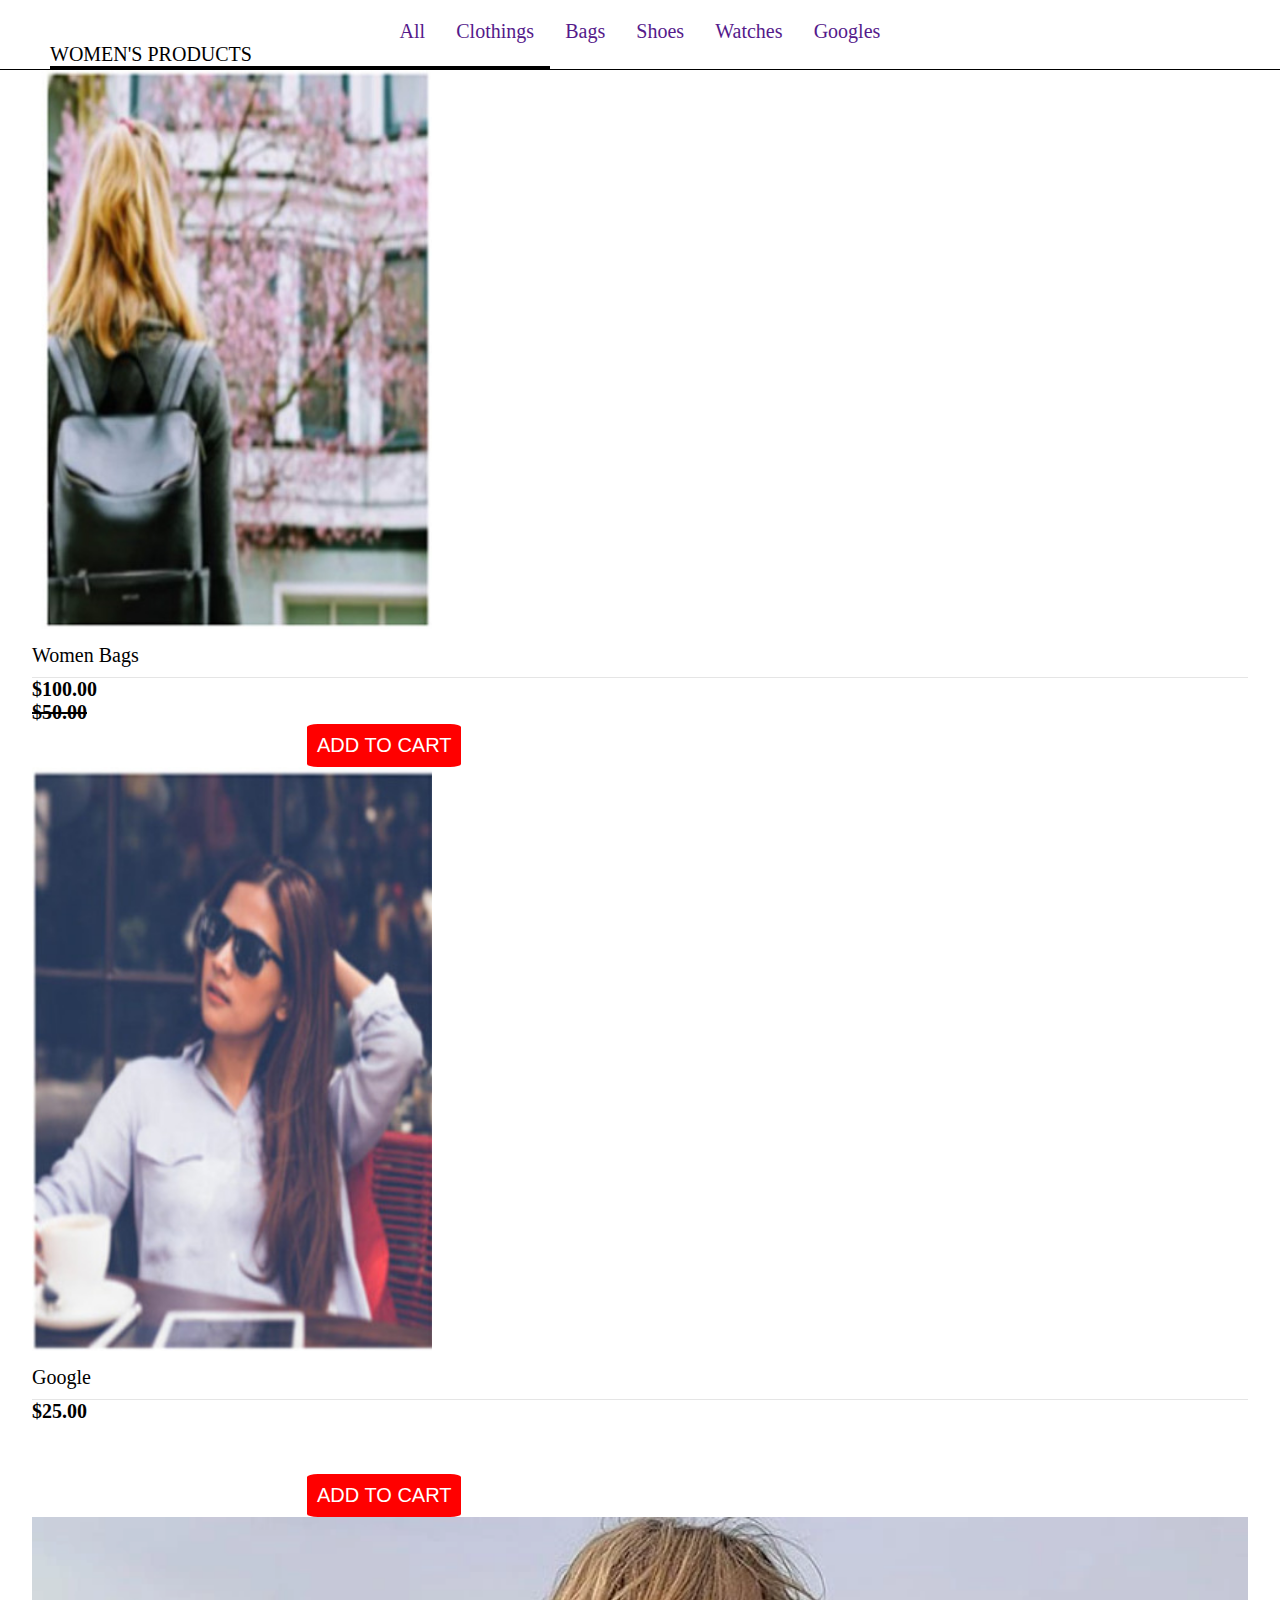
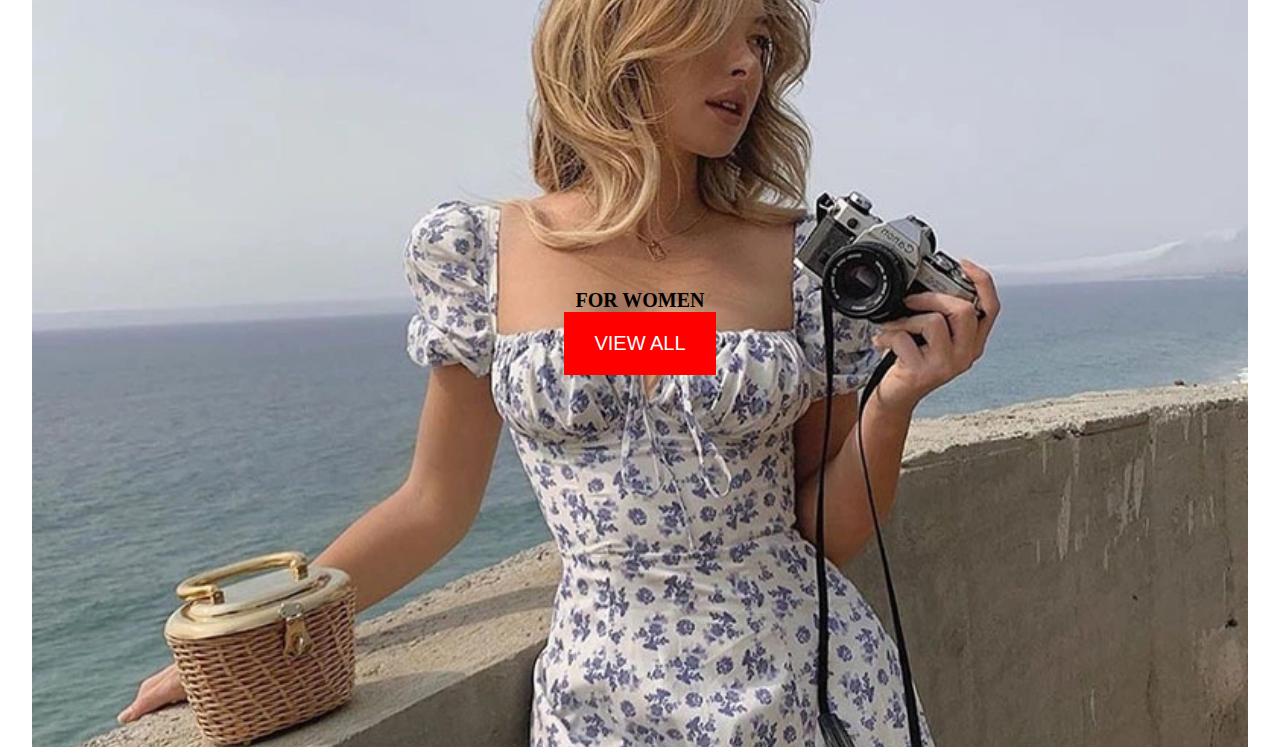
<file: Bai1/index.html>
<!DOCTYPE html>
<html lang="en">
    <head>
        <meta charset="UTF-8">
        <meta name="viewport" content="width=device-width, initial-scale=1.0">
        <title>Women Product</title>

        <link rel="stylesheet"
            href="https://cdn.jsdelivr.net/npm/bootstrap@4.5.3/dist/css/bootstrap.min.css"
            integrity="sha384-TX8t27EcRE3e/ihU7zmQxVncDAy5uIKz4rEkgIXeMed4M0jlfIDPvg6uqKI2xXr2"
            crossorigin="anonymous">
        <link rel="stylesheet" href="./style.css">
    </head>
    <body>
        <div class="header" style="margin-top:20px;">
            <div class="list">
                <ul>
                    <li><a href="">All</a></li>
                    <li><a href="">Clothings</a></li>
                    <li><a href="">Bags</a></li>
                    <li><a href="">Shoes</a></li>
                    <li><a href="">Watches</a></li>
                    <li><a href="">Googles</a></li>
                </ul>
            </div>
            <h2>WOMEN'S PRODUCTS</h2>
        </div>
        <div class="body">
            <div class="row pt-2">
                <div class="col-3">
                    <img src="./image/hinh 1.jpg" alt="">
                    <p class="boder-p">Women Bags</p>
                    <p class="cost">$100.00</p>
                    <p class="line-through cost">$50.00</p>
                    <button>ADD TO CART</button>
                </div>
                <div class="col-3">
                    <img src="./image/hinh 2.jpg" alt="">
                    <p class="boder-p">Google</p>
                    <p class="cost">$25.00</p>
                    <button class="buttonR">ADD TO CART</button>
                </div>
                <div class="col-6">
                    <div class="viewall">
                        <h1>FOR WOMEN</h1>
                        <button>VIEW ALL</button>
                    </div>
                </div>
            </div>
        </div>


        <script src="https://code.jquery.com/jquery-3.5.1.slim.min.js"
            integrity="sha384-DfXdz2htPH0lsSSs5nCTpuj/zy4C+OGpamoFVy38MVBnE+IbbVYUew+OrCXaRkfj"
            crossorigin="anonymous"></script>
        <script
            src="https://cdn.jsdelivr.net/npm/bootstrap@4.5.3/dist/js/bootstrap.bundle.min.js"
            integrity="sha384-ho+j7jyWK8fNQe+A12Hb8AhRq26LrZ/JpcUGGOn+Y7RsweNrtN/tE3MoK7ZeZDyx"
            crossorigin="anonymous"></script>
    </body>
</html>
</file>
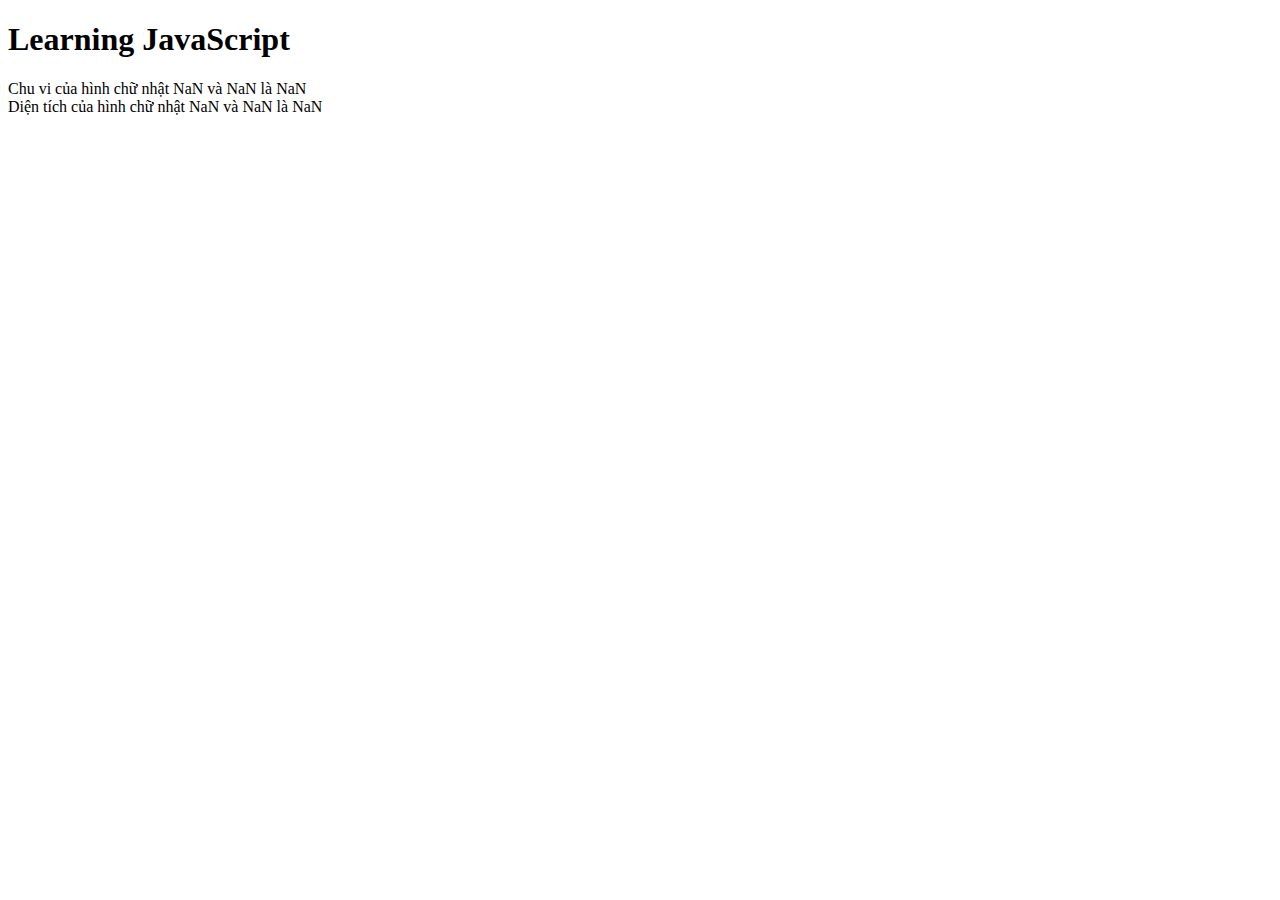
<file: Bai2/index.html>
<!DOCTYPE html>
<html lang="en">
<head>
    <meta charset="UTF-8">
    <meta name="viewport" content="width=device-width, initial-scale=1.0">
    <title>Document</title>
</head>
<body>
    <h1>Learning JavaScript</h1>

    <script>
        function chuvi(a,b){
            return (a+b)*2
        }
        function dientich(a,b){
            return a*b
        }

        var a = parseInt(prompt("Nhập a"))
        var b = parseInt(prompt("Nhập b"))
        var Chuvi = chuvi(a,b)
        var Dientich = dientich(a,b)

        document.write("Chu vi của hình chữ nhật " + a + " và " + b + " là " + Chuvi + "<br>" )
        document.write("Diện tích của hình chữ nhật " + a + " và " + b + " là " + Dientich + "<br>")
    </script>
</body>
</html>
</file>
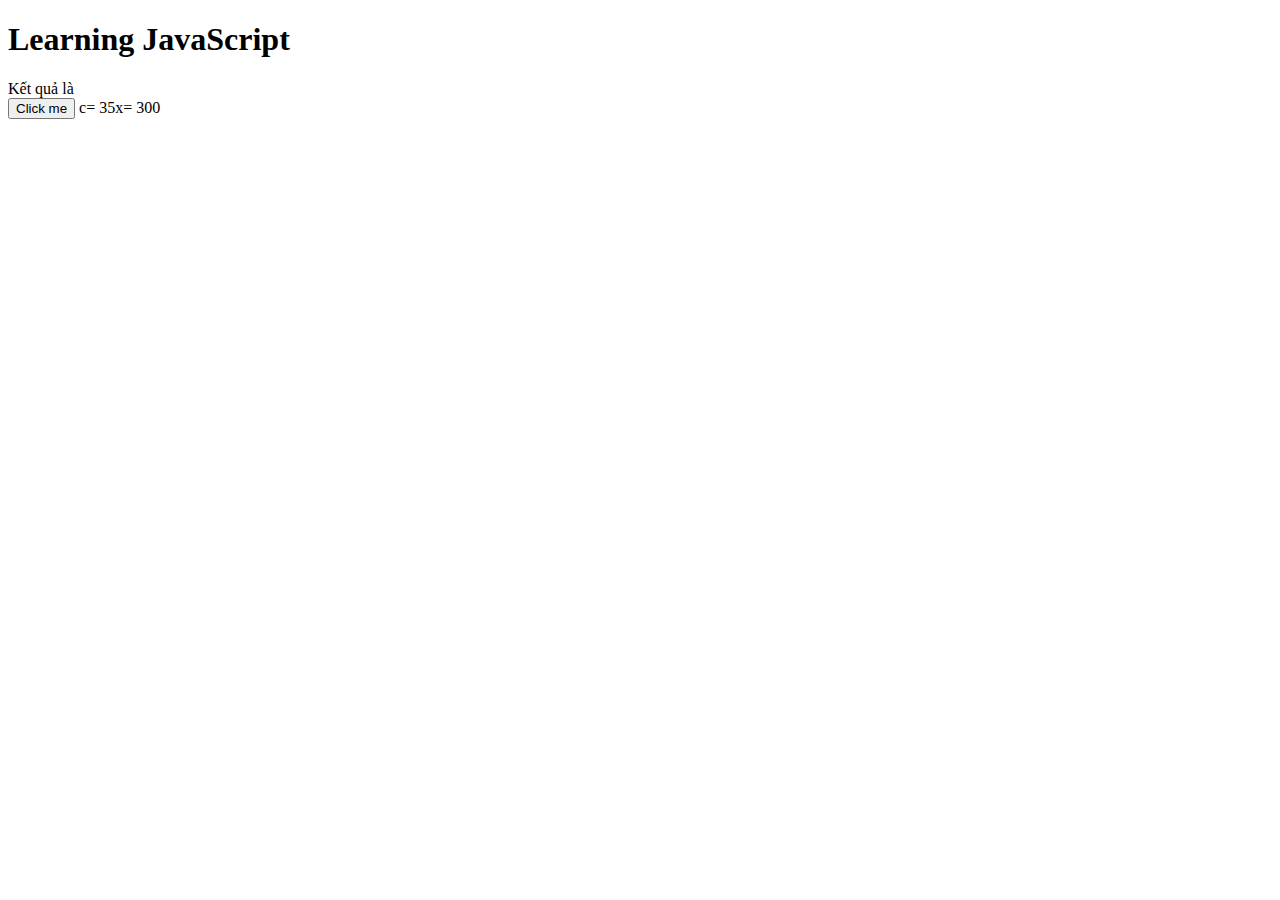
<file: Bai3/index.html>
<!DOCTYPE html>
<html lang="en">
<head>
    <meta charset="UTF-8">
    <meta name="viewport" content="width=device-width, initial-scale=1.0">
    <title>Document</title>
</head>
<body>
    <h1>Learning JavaScript</h1>
    <div id="kq">Kết quả là</div>

    <button onclick="document.write('hello')">Click me</button>

    <script src="./vidu.js"></script>
</body>
</html>
</file>
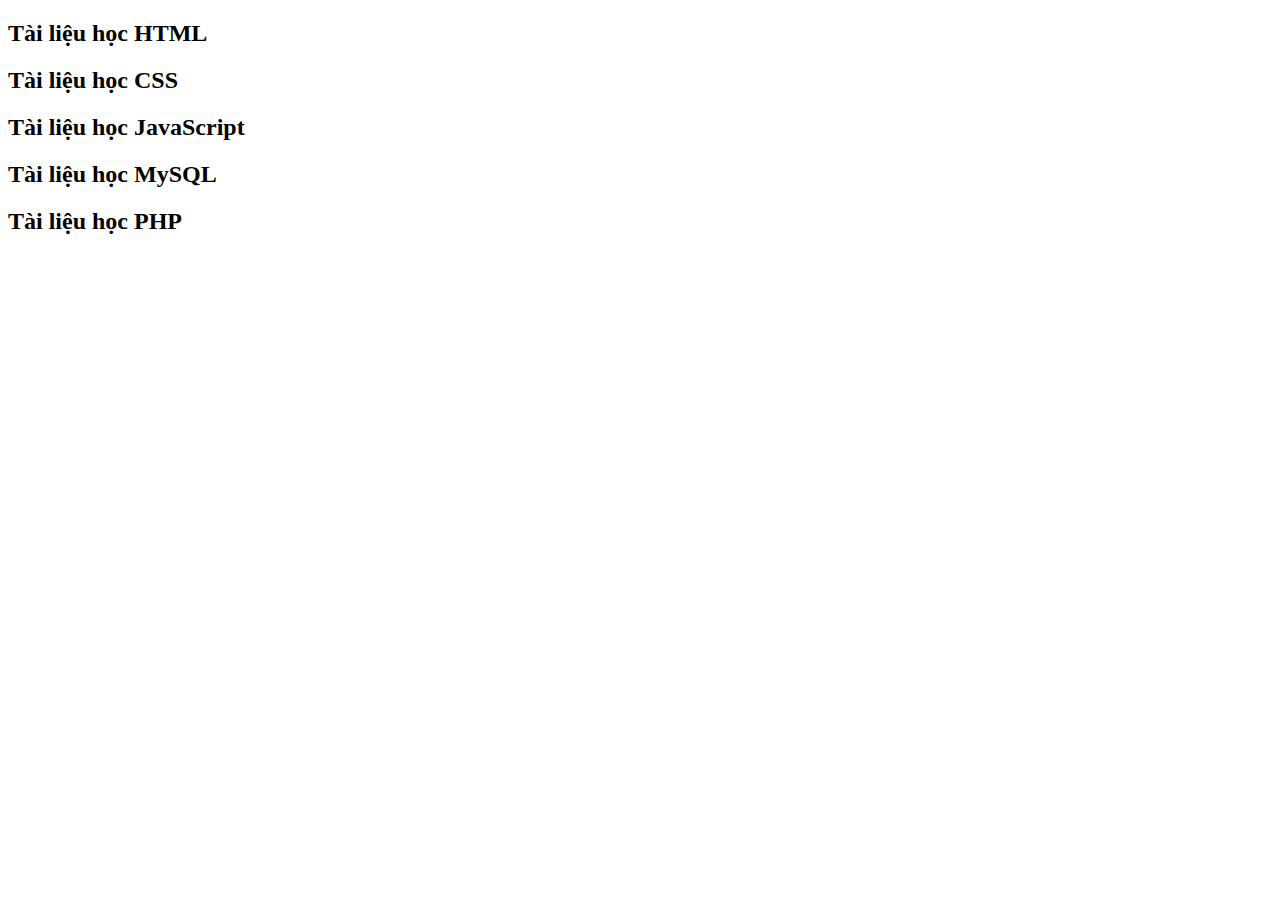
<file: Bai4/index.html>
<!DOCTYPE html>
<html lang="en">
<head>
    <meta charset="UTF-8">
    <meta name="viewport" content="width=device-width, initial-scale=1.0">
    <title>Lập trình web</title>
</head>
<body>
    <h2>Tài liệu học HTML</h2>
    <h2 id="demo1"></h2>
    <h2>Tài liệu học JavaScript</h2>
    <h2 id="demo2"></h2>
    <h2 id="demo3"></h2>

    <script src="./index.js"></script>
</body>
</html>
</file>
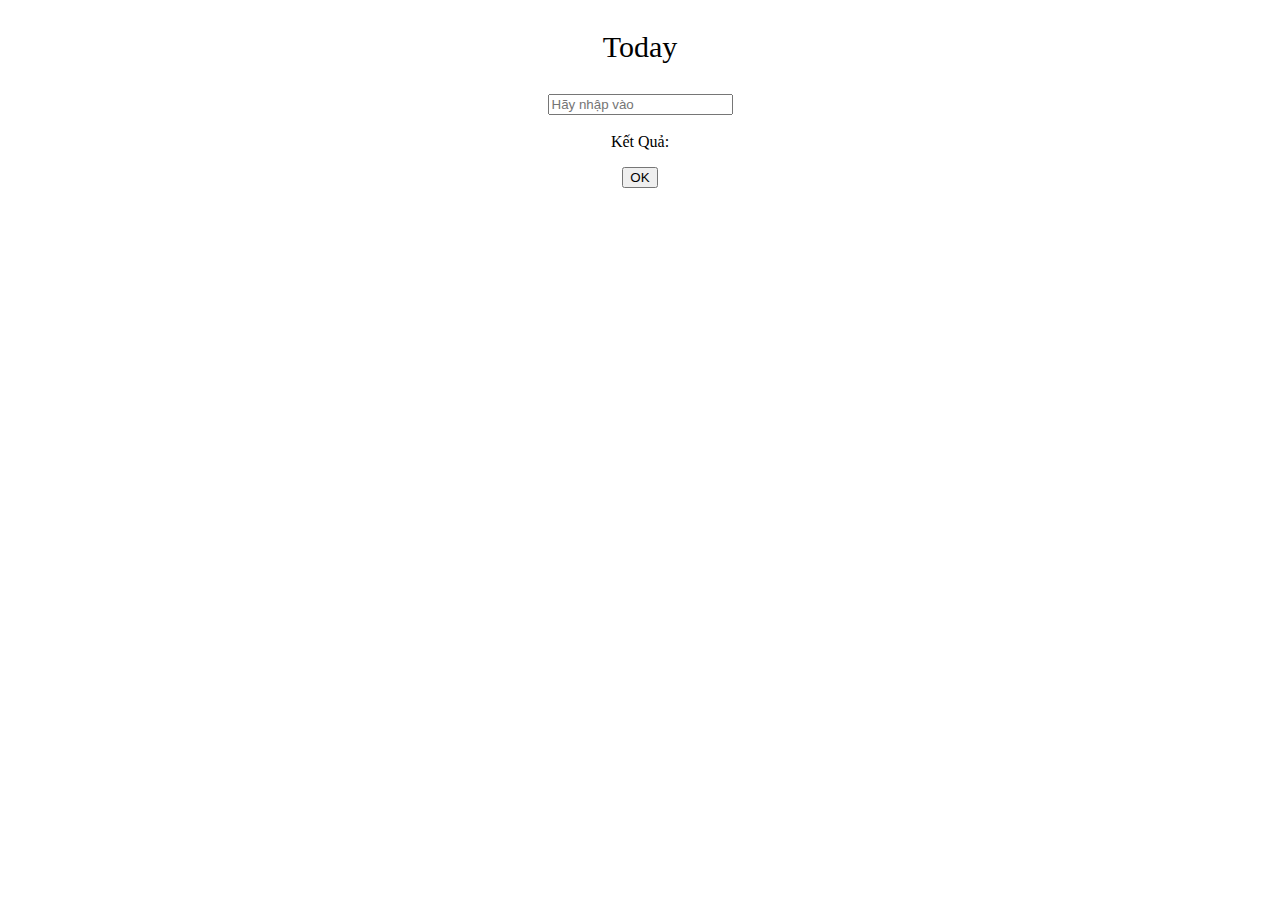
<file: Bai2.html>
<!DOCTYPE html>
<html lang="en">

<head>
    <meta charset="UTF-8">
    <meta name="viewport" content="width=device-width, initial-scale=1.0">
    <title>Document</title>
    <link rel="stylesheet" href="./Bai2.css">

</head>

<body>
    <div class="container">
        <div class="card">
            <div class="card-header">
                <p>Today</p>
            </div>
            <div class="card-body">
                <input type="number" id="Nhap" placeholder="Hãy nhập vào">
                <br>
                <br>
                Kết Quả:<p id="demo"></p>
                <button onclick="test()">OK</button>
            </div>
        </div>
    </div>
    <script>
        function test() {
            var day = document.getElementById("Nhap").value;

            switch (parseInt(day)) {
                case 2:
                    document.getElementById("demo").innerHTML = "Thu Hai";
                    document.getElementById("demo").style.background = "red"

                    break;
                case 3:
                    document.getElementById("demo").innerHTML = "Thu Ba";
                    document.getElementById("demo").style.background = "yellow"

                    break;
                case 4:
                    document.getElementById("demo").innerHTML = "Thu Tu";
                    document.getElementById("demo").style.background = "blue"

                    break;

                case 5:
                    document.getElementById("demo").innerHTML = "Thu Nam";
                    document.getElementById("demo").style.background = "green"

                    break;

                case 6:
                    document.getElementById("demo").innerHTML = "Thu Sau";
                    document.getElementById("demo").style.background = "purple"

                    break;

                case 7:
                    document.getElementById("demo").innerHTML = "Thu Bay";
                    document.getElementById("demo").style.background = "orange"

                    break;
                case 9:
                    document.getElementById("demo").innerHTML = "Chu Nhat";
                    document.getElementById("demo").style.background = "pink"

                    break;

                default:
                    document.getElementById("demo").innerHTML = "Bạn hãy nhập lại từ 2->7";
                    document.getElementById("demo").style.background = "red"

                    break;
            }
        }
    </script>
</body>

</html>
</file>
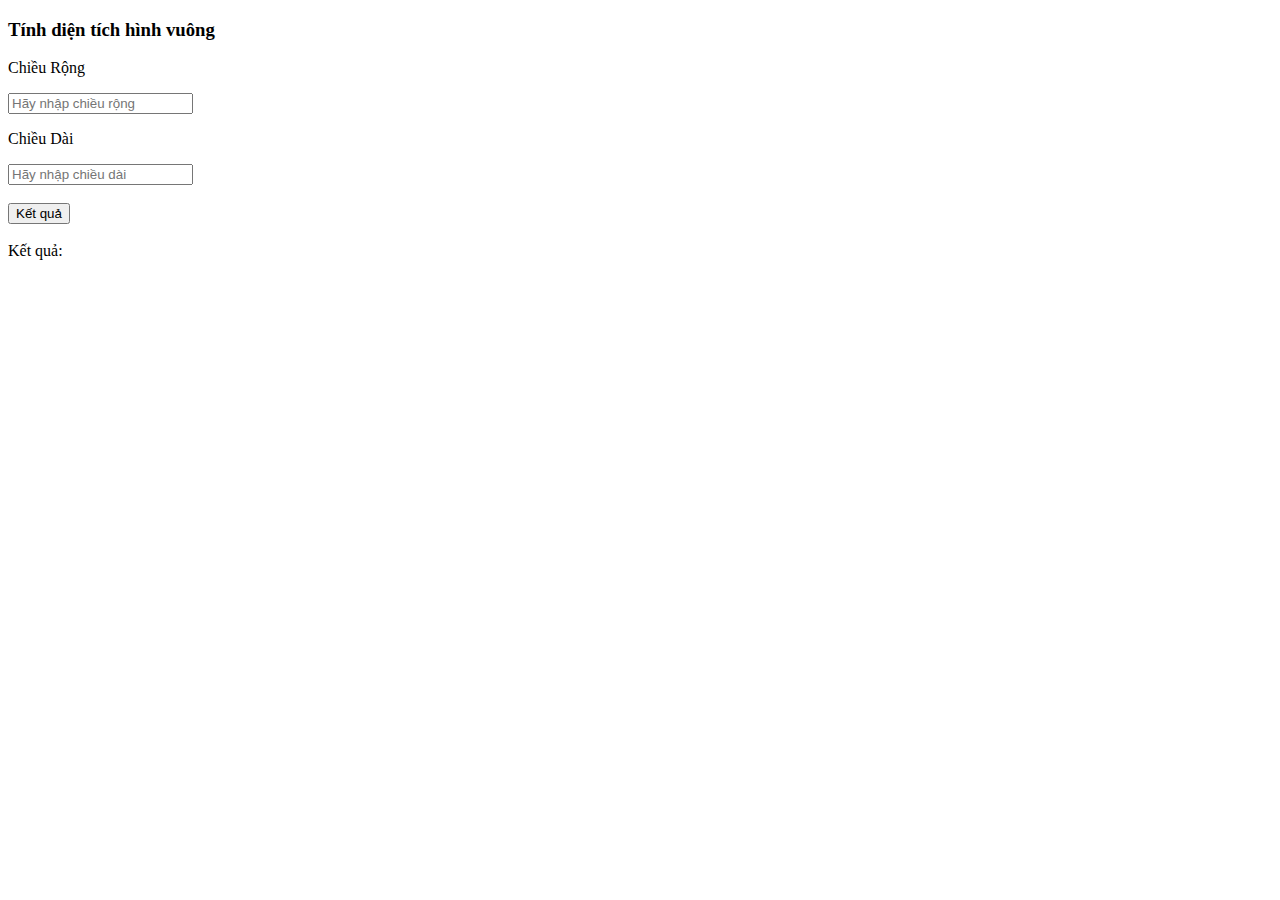
<file: Bai3.html>
<!DOCTYPE html>
<html lang="en">
<head>
    <meta charset="UTF-8">
    <meta name="viewport" content="width=device-width, initial-scale=1.0">
    <link href="https://cdn.jsdelivr.net/npm/bootstrap@5.3.2/dist/css/bootstrap.min.css" rel="stylesheet" integrity="sha384-T3c6CoIi6uLrA9TneNEoa7RxnatzjcDSCmG1MXxSR1GAsXEV/Dwwykc2MPK8M2HN" crossorigin="anonymous">

    <title>Document</title>
</head>
<body>
    <div class="container-fuli">
        <div class="card">
            <div class="card-header">
                <h3>Tính diện tích hình vuông</h3>
            </div>
            <div class="card-body">
                <p>Chiều Rộng</p>
                <input id="cr" type="text" placeholder="Hãy nhập chiều rộng">
                <p class="mt-3">Chiều Dài</p>
                <input id="cd" type="text" placeholder="Hãy nhập chiều dài">
                <br>
                <br>
                <button onclick="DT()">Kết quả</button>
                 <br>
                 <br>
                Kết quả:<p id="kq"></p>
            </div>
        </div>
    </div>
    <script>
        function DT() {
            var cr = document.getElementById("cr").value;
            var cd = document.getElementById("cd").value;
            var Dientich = dientich(cr,cd)
    
            function dientich(cr,cd){
                return cr*cd
            }
            
            var Dientich = dientich(cr,cd)
    
            document.getElementById("kq").innerHTML = ("Diện tích của hình chữ nhật có chiều rộng " + cr + " và chiều dài " + cd + " là " + Dientich + "<br>")

        }
    </script>
</body>
</html>
</file>
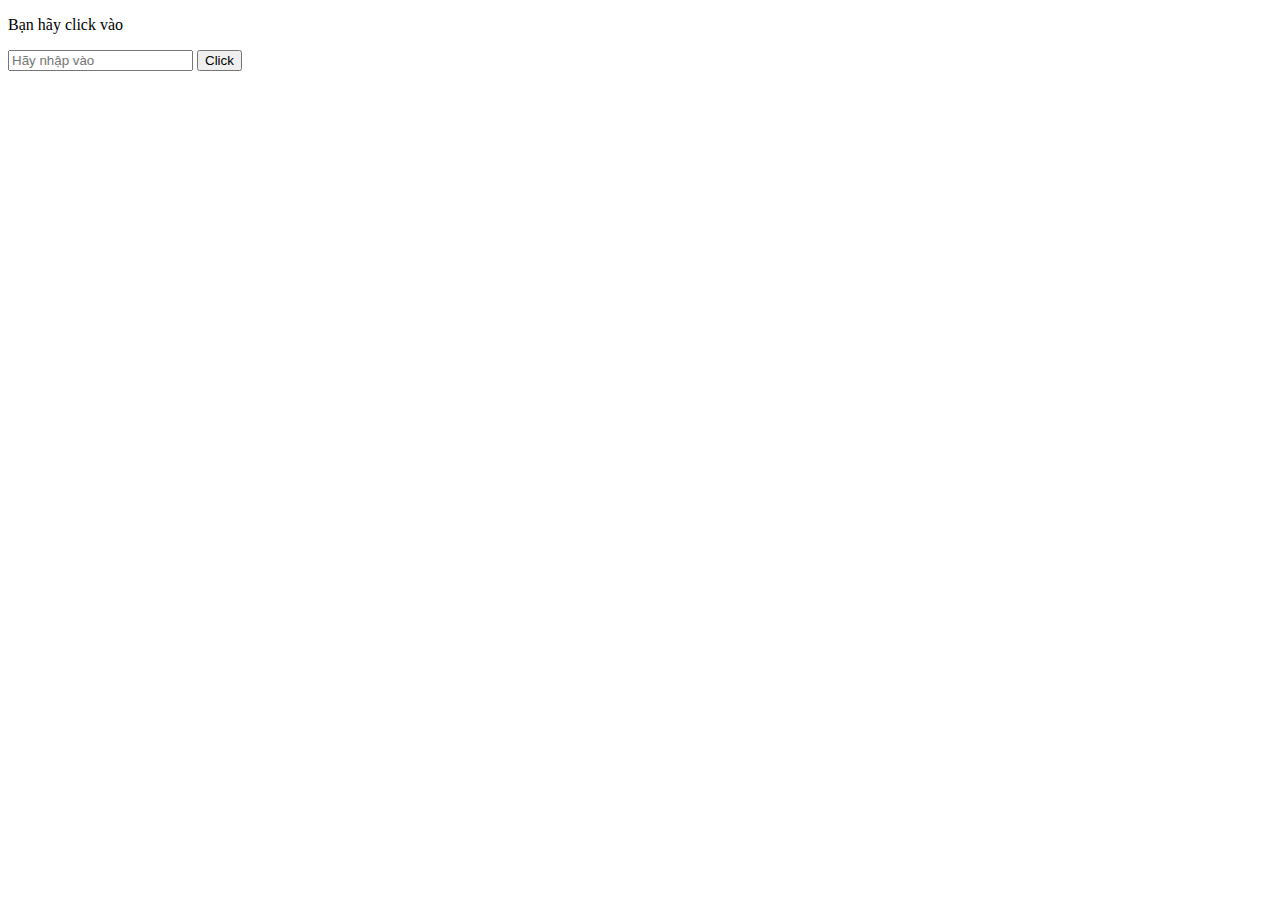
<file: Buoi2/Bai1.html>
<!DOCTYPE html>
<html lang="en">
<head>
    <meta charset="UTF-8">
    <meta name="viewport" content="width=device-width, initial-scale=1.0">
    <title>Document</title>
</head>
<body>
    <div class="container">
    <div class="card">
        <div class="card-header">
            <p>Bạn hãy click vào</p>
        </div>
        <div class="card-body">
            <input type="number" id="Nhap" placeholder="Hãy nhập vào">
                <button onclick="myclick()">Click</button>
                <p id="demo" ></p>
        </div>
    </div>
</div>

<script>
  function myclick() {
    var number = document.getElementById("Nhap").value;
    var greeting;
    if (number==0) {
        greeting = "Ban duoc 0 diem";
    } else if (number>0)
    {
        greeting = "Do la so duong";
    }
    else
    {
        greeting = "Day la so am";
    }
    document.getElementById("demo").innerHTML = greeting;
}

</script>
</body>
</html>
</file>
<file: Bai1/style.css>
*{
    margin: 0;
    padding: 0;
    font-size: 20px;
}

.header{
    border-bottom: 1px solid black;
}

.header .list ul{
    width: 40%;
    margin: 0 auto;
    display: flex;
    justify-content: space-around;
}

.header .list ul li{
    list-style: none;
}



.list li a{
    text-decoration: none;
}

.header h2{
    max-width: 500px;
    font-weight: normal;
    border-bottom: 3px solid black;
    margin-left: 50px;
}

.body{
    width: 95%;
    margin: 0 auto;
}

.body .boder-p{
    border-bottom: 1px solid rgba(0, 0, 0, 0.1);
    padding: 10px 0;
}

.body .col-3 img{
    width: 400px;
}

.body .col-3 button{
    padding: 10px;
    border-radius: 7%;
    margin-left: 275px;
}

.line-through{
    text-decoration: line-through;
}

.body .col-6{
    height: 830px;
    background-image: url(./image/hinh3.jpg);
    background-size: cover;
    display: flex;
    align-items: center;
    text-align: center;
}

.viewall{
    width: 70%;
    margin: 0 auto;
}

.viewall button{
    padding: 20px 30px;
}

button{
    color: white;
    background-color: red;
    border: none;
}

.buttonR{
    margin-top: 51px;
}

.cost{
    font-weight: bold;
}
</file>
<file: Bai2.css>
.card {
text-align: center;
}
.card-header {
font-size: 30px;
}
.card-body .p{
font-size: 30px;
color: red;
background: #d4ff00;
}
</file>
